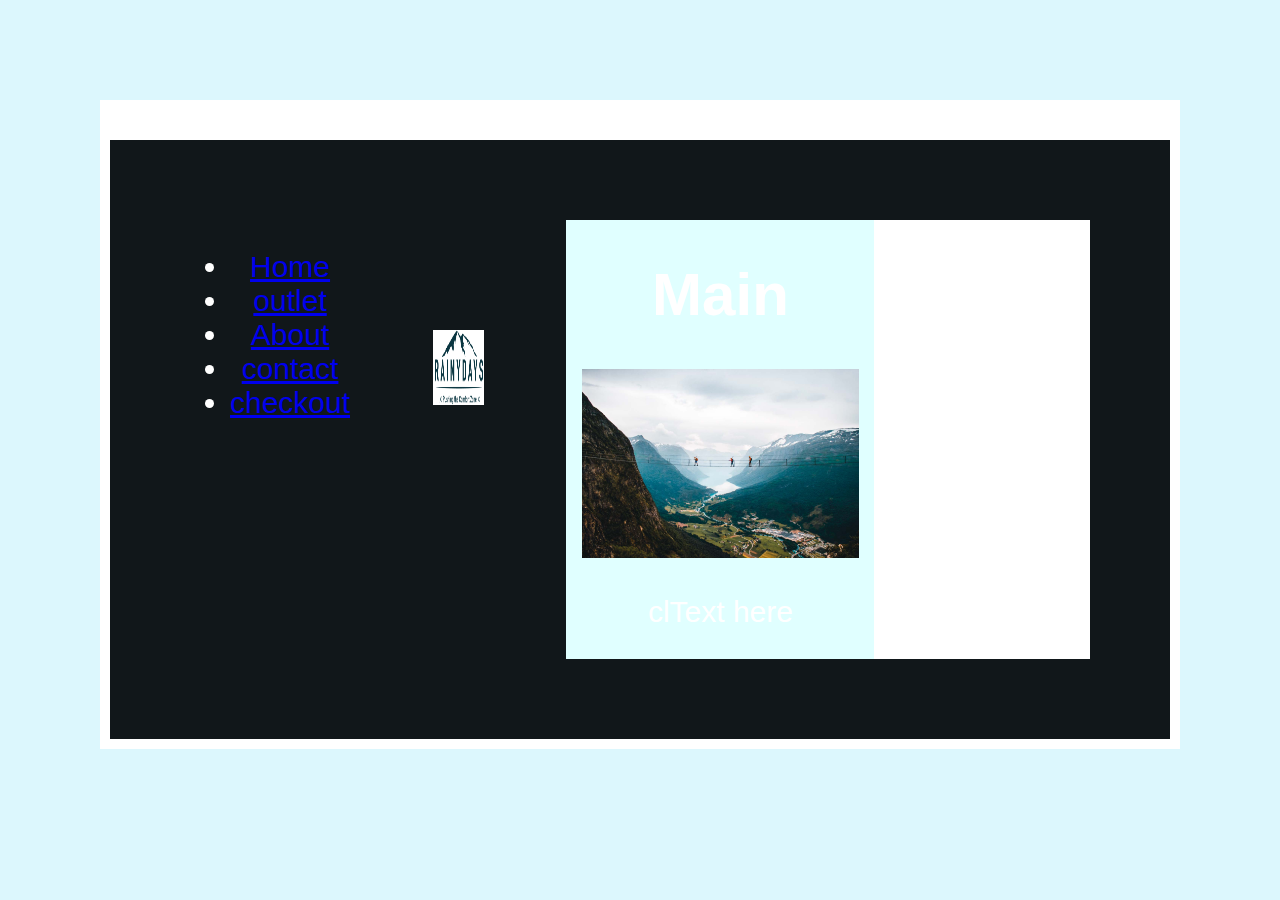
<file: Index.html>
<!DOCTYPE html>
<html lang="en">
<head>
    <meta charset="UTF-8">
    <meta name="viewport" content="width=device-width, initial-scale=1.0">
    <link rel="stylesheet" href="index.css">
    <title>Document</title>
</head>


<div class="grid-container">
    <header><p><nav>
        <ul>
            <li><a href="./index.html">Home</a></li>
            <li><a href="./outlet.html">outlet</a></li>
            <li><a href="./about.html">About</a></li>
            <li><a href="./contact.html">contact</a></li>
            <li><a href="./about.html">checkout</a></li>
            
        </ul>

    
    <nav>
<p> <img class="logo-rain" src="media/2020-10-19 (3).png" alt="logo-rain"></p>
</nav>
    <main>
      <h1>Main</h1>
      <div class="front-page"</div> <img src="media/2020-10-21 (4).png" alt="Hero picture">
        <p> clText here</p>
    </main>
    <aside><p>Aside stuff here</p>
      <div class="flex-container">
        <div>Dill</div>
        <div>Dill</div>
        <div>Dill</div>
      </div>
      
    </aside>
    <footer><p>&copy; Ole.com | Designed by Ole Korvald</p></footer>
  </div>
</html>
</file>
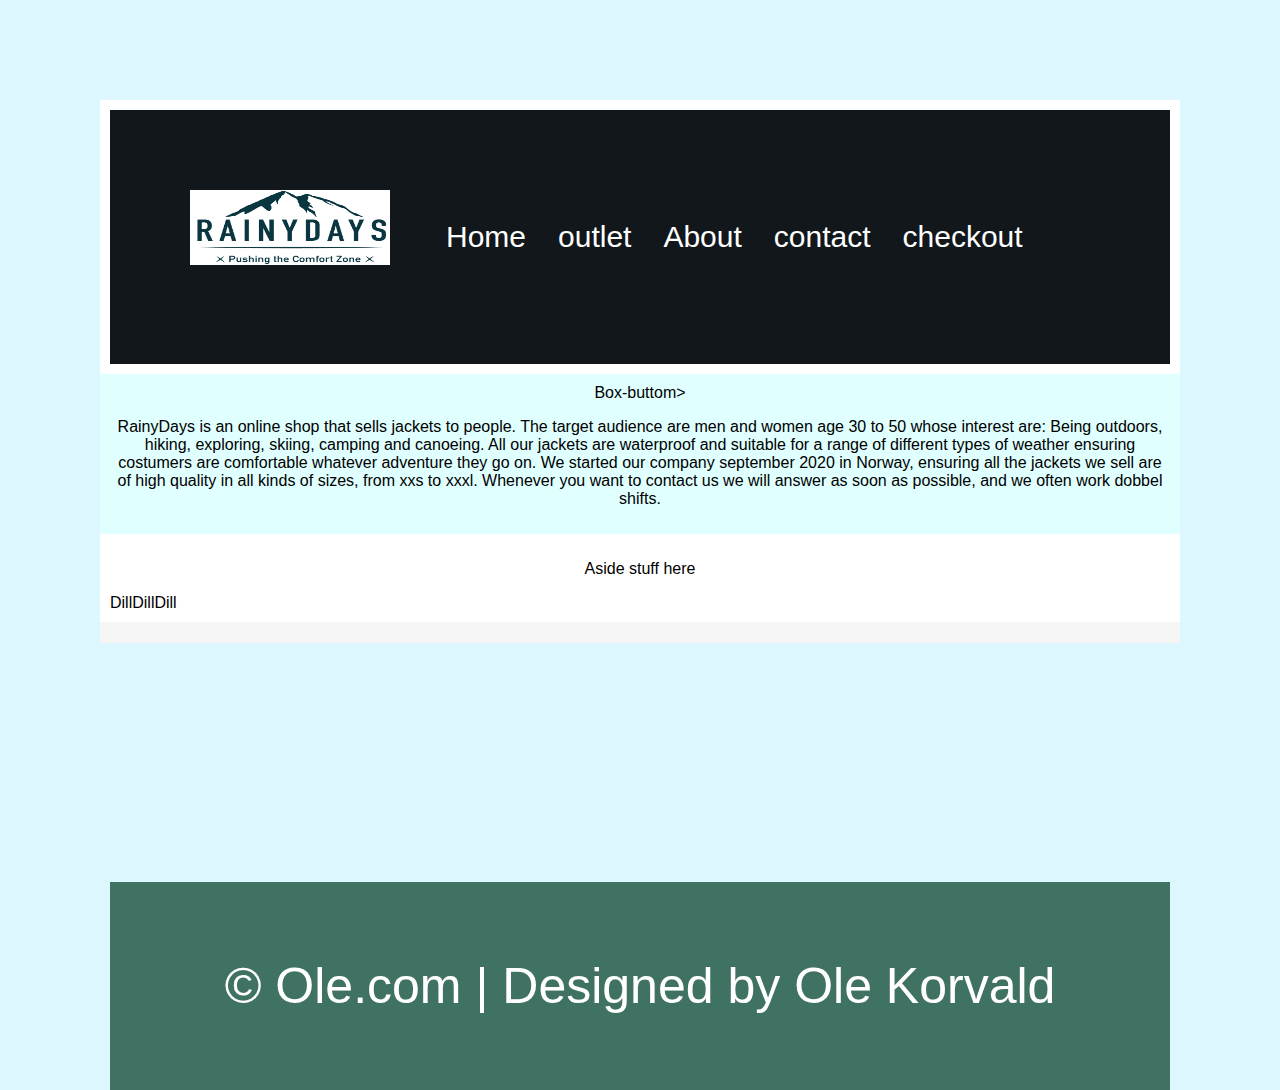
<file: About.html>
<!DOCTYPE html>
<html lang="en">

<head>
    <meta charset="UTF-8">
    <meta name="viewport" content="width=device-width, initial-scale=1.0">
    <meta name="description" content="thia is a site that...">
    <link rel="stylesheet" href="index.css">
    <title>Document</title>
</head>



<body class="">
    

<div class="grid-container">
    <header class="nav-Container">
        <nav class="meny-bar">
            <img class="logo-rain" src="media/2020-10-19 (3).png" alt="logo-rain">
            <ul class="meny-bar2">
                <li><a class="menu-item" href="./index.html">Home </a></li>
                <li><a class="menu-item" href="./outlet.html">outlet</a></li>
                <li><a class="menu-item" href="./about.html">About</a></li>
                <li><a class="menu-item" href="./contact.html">contact</a></li>
                <li><a class="menu-item" href="./about.html">checkout</a></li>
            </ul>
    </header>
    <main>
    <div><class="box model> Box-buttom></div>

    <div>
        <p>
            RainyDays is an online shop that sells jackets to people. 
            The target audience are men and women age 30 to 50 whose interest are: 
            Being outdoors, hiking, exploring, skiing, camping and canoeing.
            
            All our jackets are waterproof and suitable for a range of different types of weather
            ensuring costumers are comfortable whatever adventure they go on. 
            
            We started our company september 2020 in Norway, ensuring all the jackets we sell are
            of high quality in all kinds of sizes, from xxs to xxxl.
            Whenever you want to contact us we will answer as soon as possible, and we
            often work dobbel shifts.
        </p>
    </div>
            
        
    </main>


    <aside>
        <p>Aside stuff here</p>
        <div class="flex-container">
            <div>Dill</div>
            <div>Dill</div>
            <div>Dill</div>
        </div>

    </aside>
    <footer class="bottom-footer">
        <p class="p-footer">&copy; Ole.com | Designed by Ole Korvald</p>
    </footer>
</div>
</body>

</html>
</file>
<file: index.css>
body {
  margin: 0;
  background-color: rgb(220, 247, 253);
}


/* Define grid-areas for grid-template-areas here */
header {
  grid-area: header;
  background-color:white;
  padding: 40px;
  font-size: 30px;
 
}

nav {
  grid-area: menu;
  background-color:rgb(17, 23, 26);
  display: flex;
  padding: 80px;
  color: white;
}

.menu-bar2{
  text-align: right;
}

main {
  grid-area: main;
  background-color:lightcyan;
}

.main-header{
  font-size: 40px;
  color:black;
  background-color:rgb(98, 167, 231);
  padding: 50px;
  text-align: center;
top: 50px;
}

.p-main{
  font-size: 80px;
  text-align: center;
  padding: 10px;
  border: gold;
}

aside {
  grid-area: aside;
  background-color: white;
}

.flex-container{
  
  
}


footer {
  grid-area: footer;
  background-color: white;
}



img {
  max-width: 90%;
}

/* Mobile first */
.grid-container {
  grid-template-areas:
    'header header menu'
    'main   main   main'
    'aside  aside  aside'
    'footer footer footer';
  grid-gap: 10px;
  background-color:unset;
  padding: 100px;
  min-width: 320px;
}

.grid-container>* {
  padding: 10px;
  font-family: Arial, Helvetica, sans-serif;
  text-align: center;
}

.flex-container {
  display: flex;
}


}

/* Tablet size */
@media screen and (min-width: 768px) {
  .grid-container {
    grid-template-areas:
      'header header'
      'menu   menu'
      'main   main'
      'aside  aside'
      'footer footer';
  }
}

/* Desktop size */
@media screen and (min-width: 992px) {
  .grid-container {
    grid-template-areas:
      'header header header header header header'
      'menu   menu   menu   menu   menu   menu'
      'main   main   main   main   aside  aside'
      'footer footer footer footer footer footer';
  }

  .menu-bar {
    display: flex;
  }

  .meny-bar2 {
    list-style: none;
    display: flex;
    justify-content: flex-end;

  }

  .menu-item {
    margin: 1rem;
    text-decoration: none;
    color:white;
  background-color:unset
  }



.flex-container {
  display: flex;
  flex-flow: wrap;
}

.logo-rain {
  width: 200px;
  height: 75px;
  top: 50px;
}
.nature-img{
  width: 500px;
}


.mountains-img{
  width: 500px;
}

.bottom-footer {
  background-color:whitesmoke;
  
  height: 1px;
}

.p-footer {
  color:white;
  background-color: rgb(64, 114, 99);
  text-align: bottom;
  text-align: center;
  position: relative;
  top: 200px;
  padding: 75px;
  font-size: 50px;
  width: auto
  ;
  

}




<!--about-->

box-buttom
</file>
